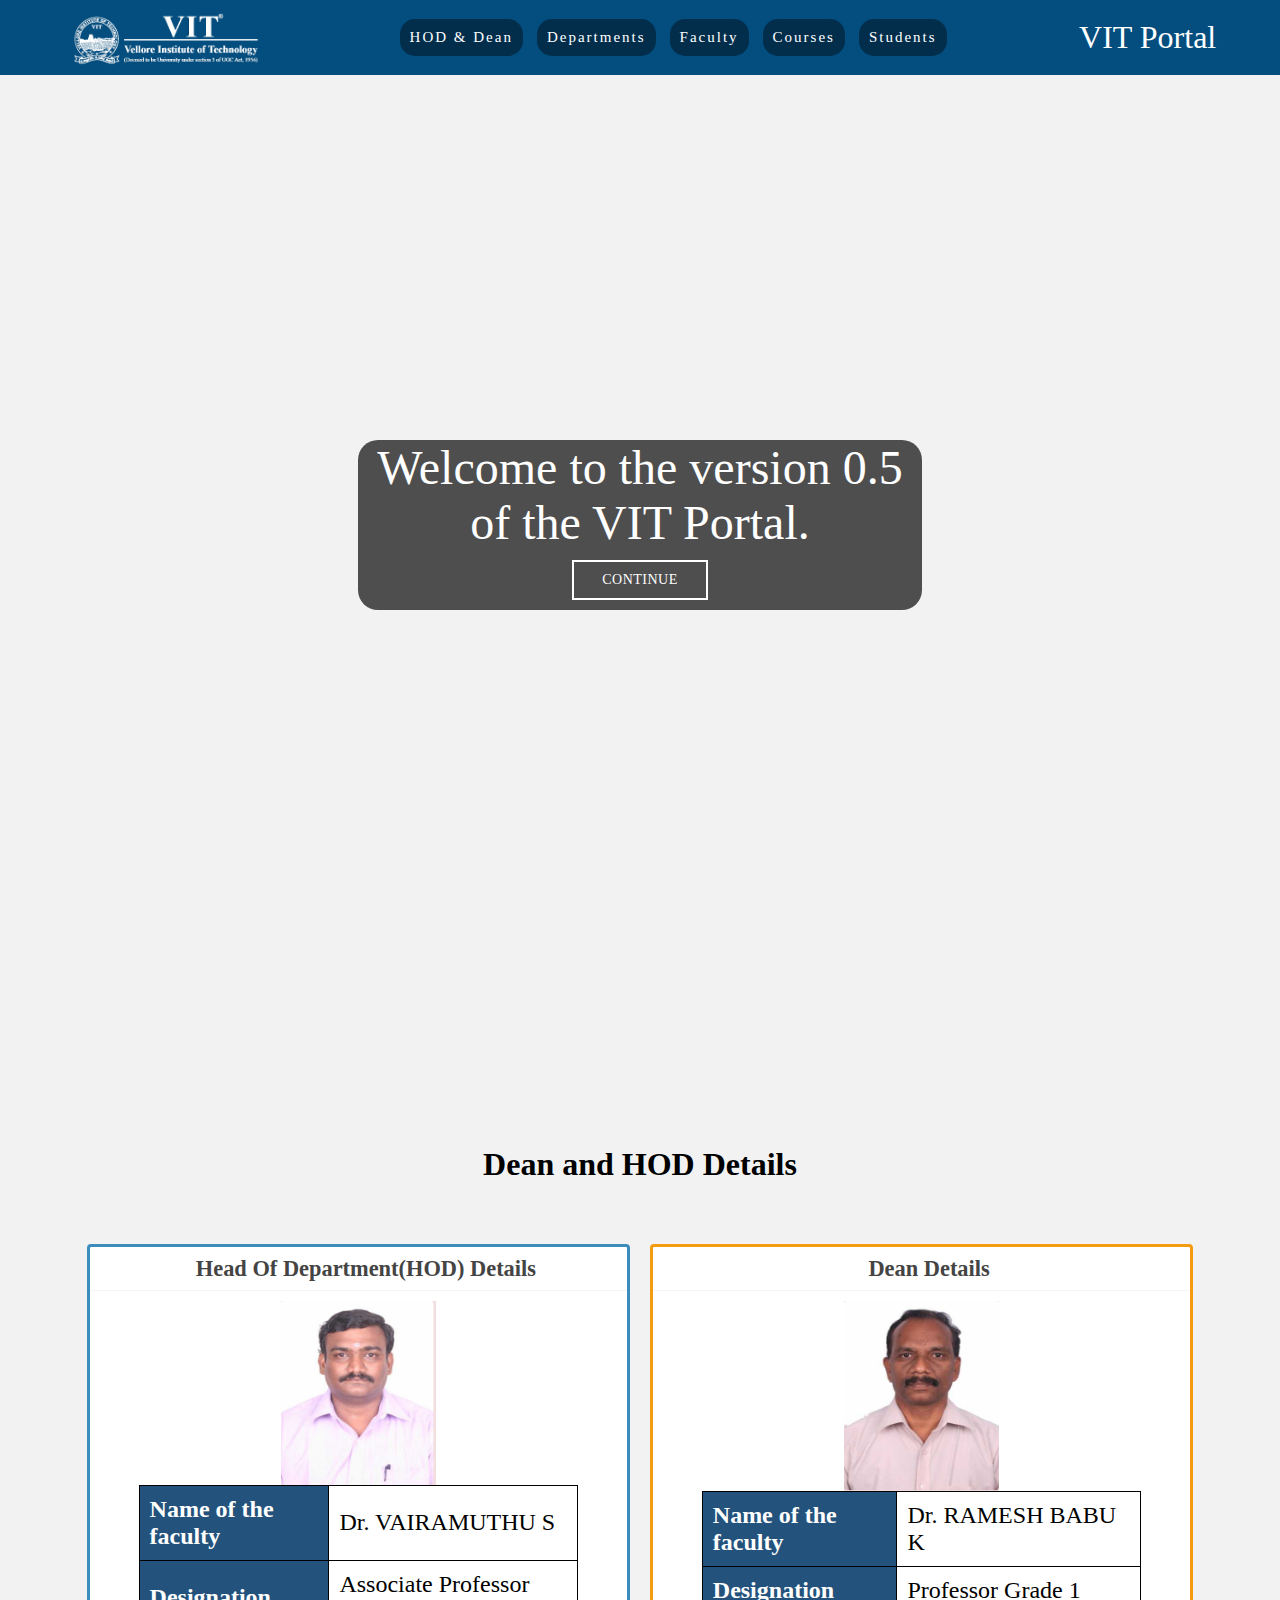
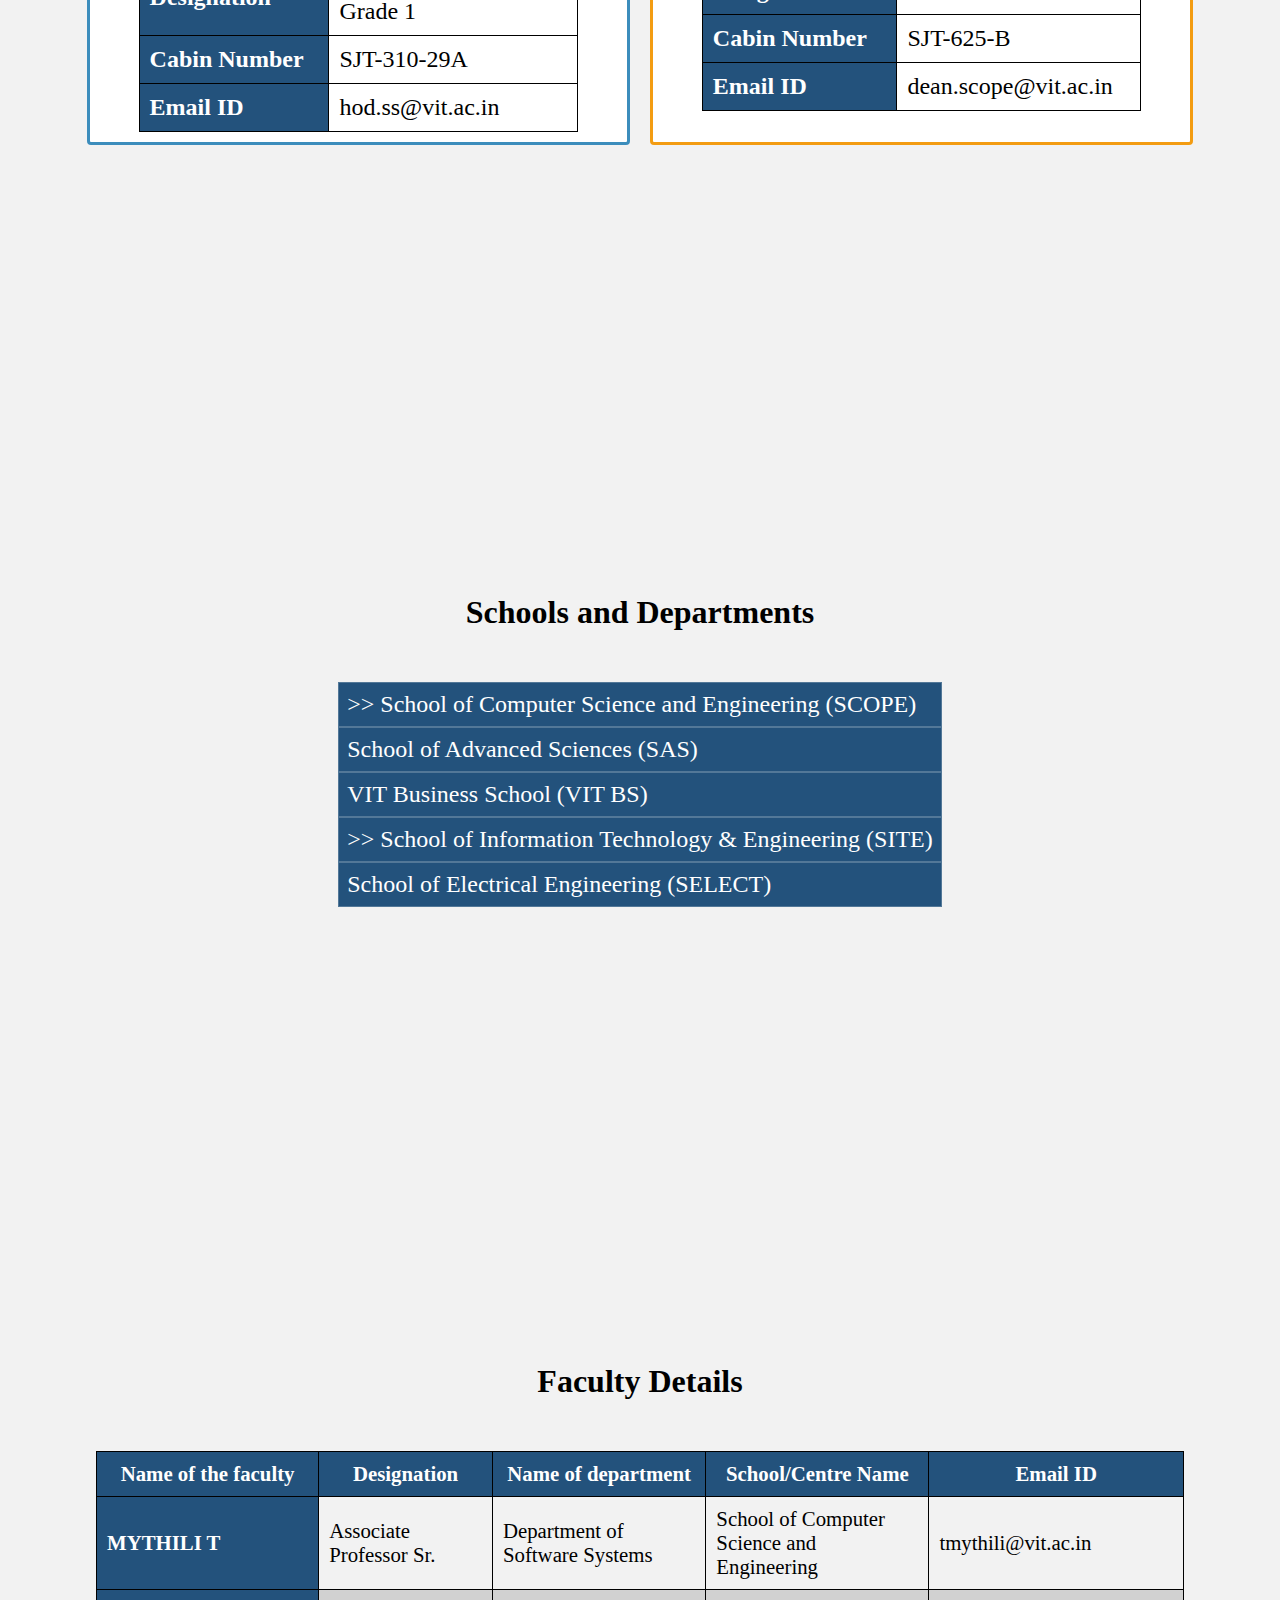
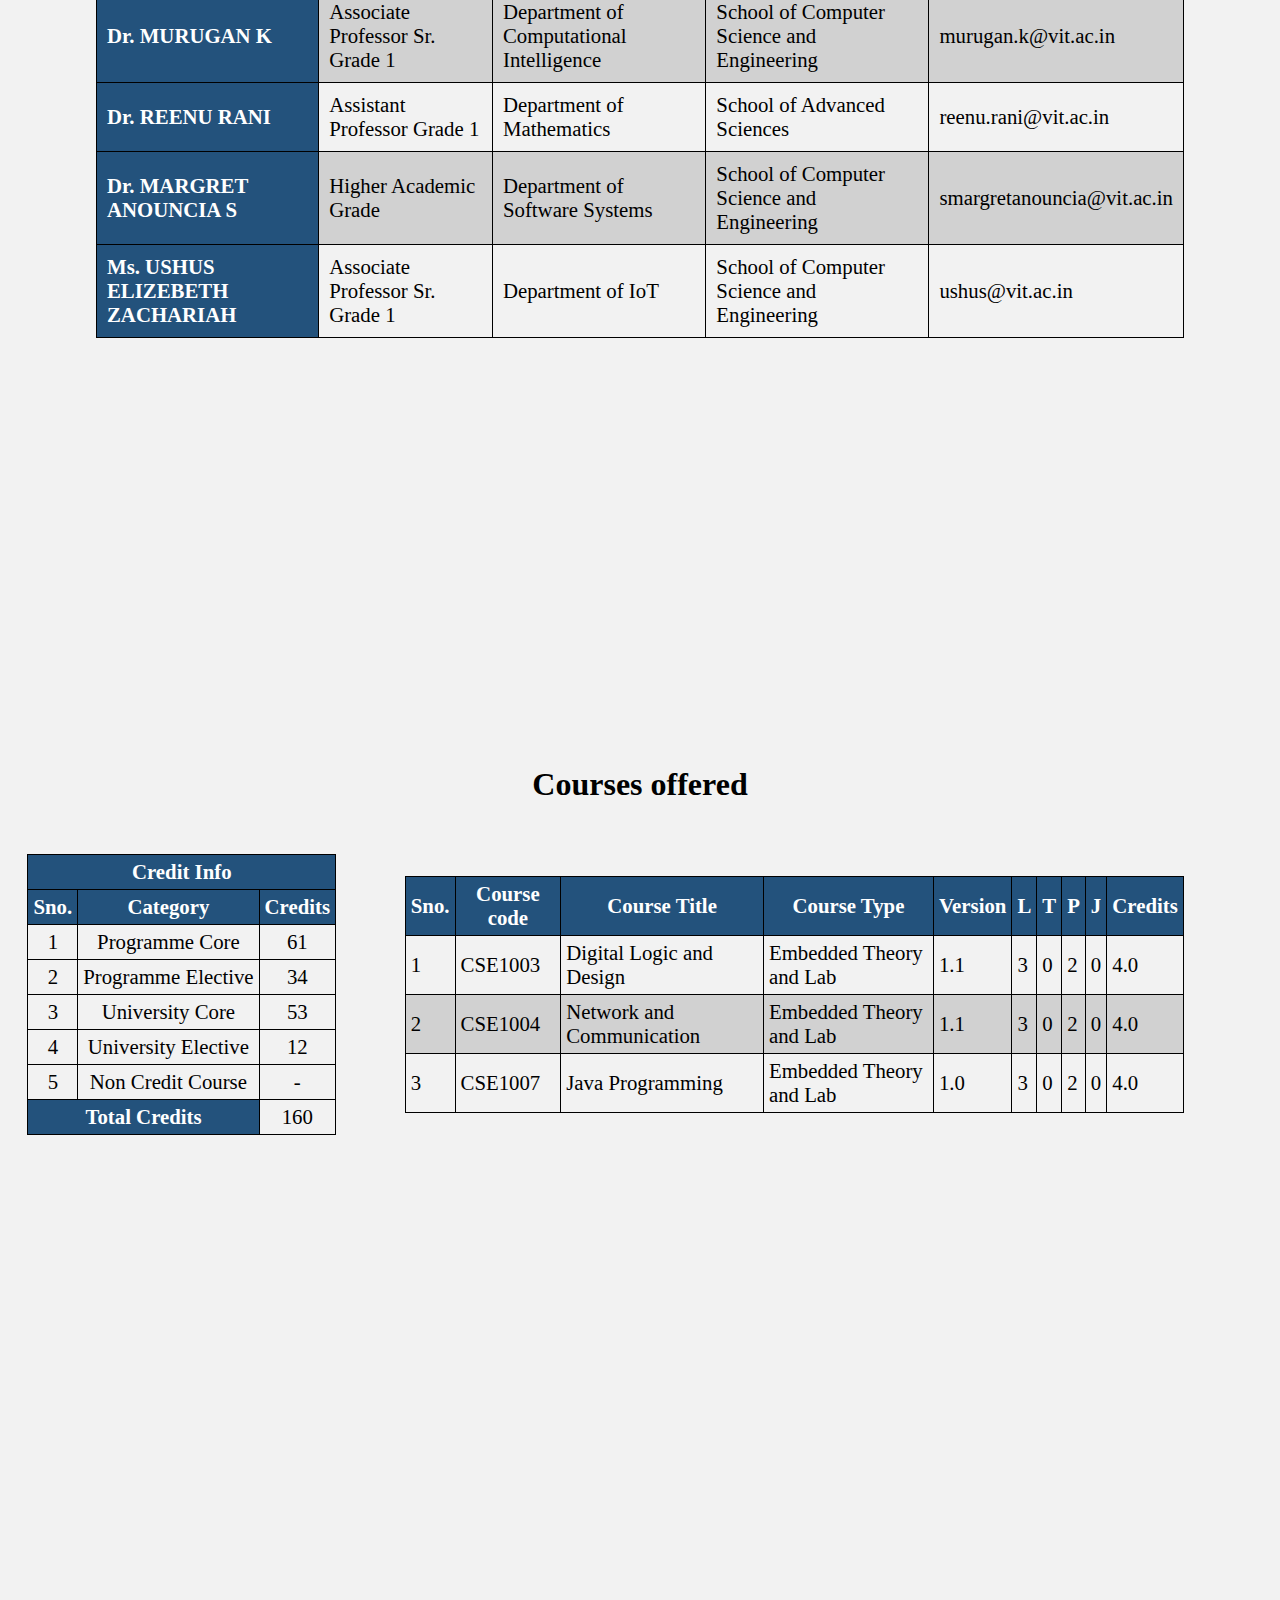
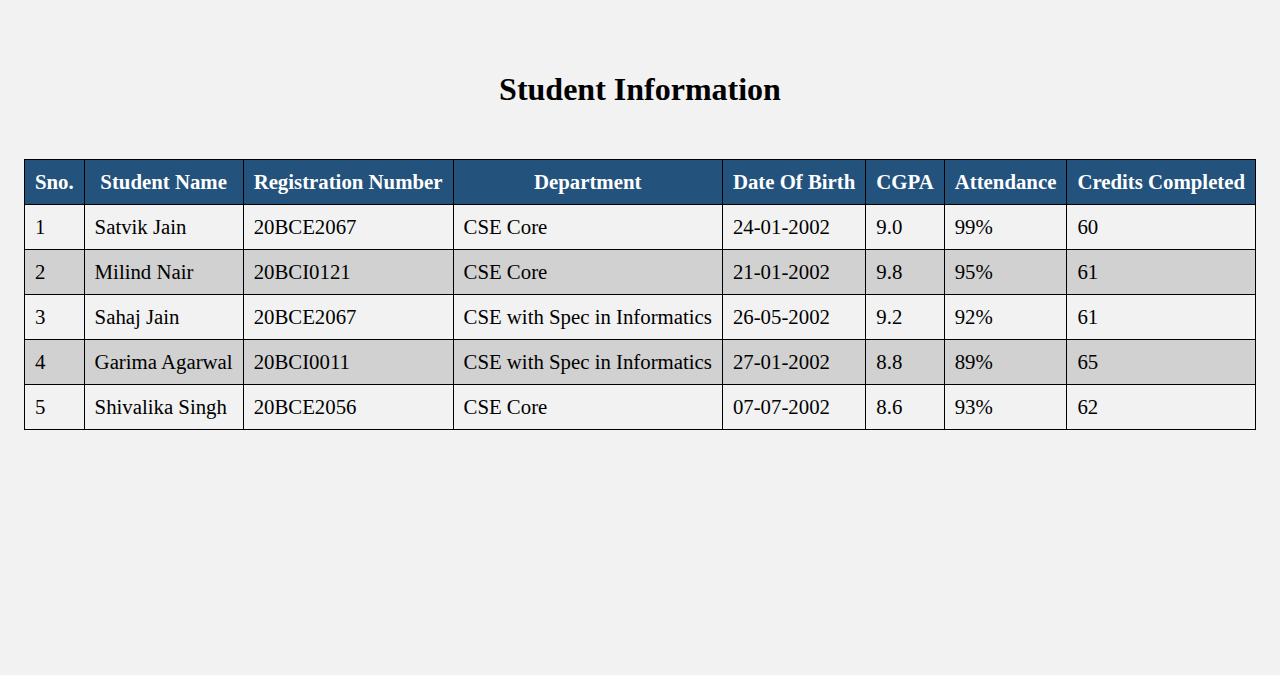
<file: index.html>
<!DOCTYPE html>
<html lang="en">

<head>
    <link rel="stylesheet" href="CSS/style.css">
    <title>VIT Portal</title>
</head>

<body>
    <!-- Navbar -->
    <nav id="navbar">
        <div id="logo">
            <a href="#home">
                <img src="Images/vitlogo.png" alt="VIT-LOGO">
            </a>
        </div>
        <div class="navb">
            <button type="button" onclick="window.location.href ='#hod';">HOD & Dean</button>
            <button type="button" onclick="window.location.href ='#dept';">Departments</button>
            <button type="button" onclick="window.location.href ='#fac';">Faculty</button>
            <button type="button" onclick="window.location.href ='#course';">Courses</button>
            <button type="button" onclick="window.location.href ='#stu';">Students</button>
        </div>
        <div class="place">
            <h1>
                VIT Portal
            </h1>
        </div>
    </nav>
    <section id="home">
        <div>
            Welcome to the version 0.5 of the VIT Portal.<br>
            <a href="#hod" class="btn">
                Continue
            </a>
        </div>
    </section>

    <!-- ------------HOD------------- -->
    <section id="hod">
        <h1 style="text-align: center; font-size: 2rem; margin: 4%;">Dean and HOD Details</h1>
        <div class="container">
            <div class="left">
                <div class="card c1">
                    <div class="head">
                        <h4>
                            Head Of Department(HOD) Details
                        </h4>
                    </div>
                    <div class="mid">
                        <img src="Images/hod.png" alt="Unavailable">
                        <table>
                            <tr>
                                <td class="blue">Name of the faculty</td><td class="pink">Dr. VAIRAMUTHU S</td>
                            </tr>
                            <tr>
                                <td class="blue">Designation</td><td class="pink">Associate Professor Grade 1</td>
                            </tr>
                            <tr>
                                <td class="blue">Cabin Number</td><td class="pink">SJT-310-29A</td>
                            </tr>
                            <tr>
                                <td class="blue">Email ID</td><td class="pink">hod.ss@vit.ac.in</td>
                            </tr>
                        </table>
                    </div>
                </div>
            </div>
            <div class="right">
                <div class="r-card">
                    <div class="r-head">
                        <h4>
                            Dean Details
                        </h4>
                    </div>
                    <div class="r-box">
                        <img src="Images/dean.png" alt="Unavailable">
                        <table>
                            <tr>
                                <td class="blue">Name of the faculty</td><td class="pink">Dr. RAMESH BABU K</td>
                            </tr>
                            <tr>
                                <td class="blue">Designation</td><td class="pink">Professor Grade 1</td>
                            </tr>
                            <tr>
                                <td class="blue">Cabin Number</td><td class="pink">SJT-625-B</td>
                            </tr>
                            <tr>
                                <td class="blue">Email ID</td><td class="pink">dean.scope@vit.ac.in</td>
                            </tr>
                        </table>
                    </div>
                </div>
            </div>
        </div>
    </section>

    <!-- -------------Department-------------- -->
    <section id="dept">
        <h1 style="text-align: center; font-size: 2rem; margin: 4%;">Schools and Departments</h1>
        <div>
            <ul>
                <li class="item"><a href="#">>> School of Computer Science and Engineering (SCOPE)</a>
                    <div class="sub-menu">
                        <ul>
                            <li><a href="#">Department of Analytics</a></li>
                            <li><a href="#">Department of Computational Intelligence</a></li>
                            <li><a href="#">Department of Database Systems</a></li>
                            <li><a href="#">Department of Software Systems</a></li>
                            <li><a href="#">Department of Information Security</a></li>
                            <li><a href="#">Department of IoT</a></li>
                        </ul>
                    </div>
                </li>
                <li class="item"><a href="#">School of Advanced Sciences (SAS)</a></li>
                <li class="item"><a href="#">VIT Business School (VIT BS)</a></li>
                <li class="item"><a href="#">>> School of Information Technology & Engineering (SITE)</a>
                    <div class="sub-menu">
                        <ul>
                            <li><a href="#">Smart Computing</a></li>
                            <li><a href="#">Software & Systems Engineering</a></li>
                            <li><a href="#">Information Technology</a></li>
                            <li><a href="#">Computer Applications</a></li>
                            <li><a href="#">Department of Information Security</a></li>
                            <li><a href="#">Digital Communications</a></li>
                        </ul>
                    </div>
                </li>
                <li class="item"><a href="#">School of Electrical Engineering (SELECT)</a></li>
            </ul>
        </div>
    </section>

    <!-- ---------Faculty--------- -->
    <section id="fac">
        <h1 style="text-align: center; font-size: 2rem; margin: 4%;">Faculty Details</h1>
        <div class="container2">
            <table style="font-size: 1.3rem;">
                <tr>
                    <th class="blue">Name of the faculty</th><th class="blue">Designation</th><th class="blue">Name of department</th>
                    <th class="blue">School/Centre Name</th><th class="blue">Email ID</th>
                </tr>
                <tr>
                    <td class="blue">MYTHILI T</td><td class="pink">Associate Professor Sr.</td>
                    <td class="pink">Department of Software Systems</td><td class="pink">School of Computer Science and Engineering</td> <td class="pink">tmythili@vit.ac.in</td>
                </tr>
                <tr class="pale">
                    <td class="blue">Dr. MURUGAN K</td><td class="pink">Associate Professor Sr. Grade 1</td>
                    <td class="pink">Department of Computational Intelligence</td>
                    <td class="pink">School of Computer Science and Engineering</td><td class="pink">murugan.k@vit.ac.in</td>
                </tr>
                <tr>
                    <td class="blue">Dr. REENU RANI</td><td class="pink">Assistant Professor Grade 1</td>
                    <td class="pink">Department of Mathematics</td><td class="pink">School of Advanced Sciences</td>
                    <td class="pink">reenu.rani@vit.ac.in</td>
                </tr>
                <tr class="pale">
                    <td class="blue">Dr. MARGRET ANOUNCIA S</td><td class="pink">Higher Academic Grade</td>
                    <td class="pink">Department of Software Systems</td><td class="pink">School of Computer Science and Engineering</td> <td class="pink">smargretanouncia@vit.ac.in</td>
                </tr>
                <tr>
                    <td class="blue">Ms. USHUS ELIZEBETH ZACHARIAH</td><td class="pink">Associate Professor Sr. Grade 1</td>
                    <td class="pink">Department of IoT</td><td class="pink">School of Computer Science and Engineering</td>
                    <td class="pink">ushus@vit.ac.in</td>
                </tr>
            </table>
        </div>
    </section>

    <!-- ----------Courses--------- -->
    <section id="course">
        <h1 style="text-align: center; font-size: 2rem; margin: 4%;">Courses offered</h1>
        <div class="container3">
            <div class="cred">
                <table style="width: 100%; text-align: center;">
                    <tr>
                        <th colspan="3" style="background-color:#23527c; color: white;">Credit Info</th>
                    </tr>
                    <tr>
                        <th style="background-color:#23527c; color: white;">Sno.</th>
                        <th style="background-color:#23527c; color: white;">Category</th>
                        <th style="background-color:#23527c; color: white;">Credits</th>
                    </tr>
                    <tr><td>1</td><td>Programme Core</td><td>61</td></tr>
                    <tr><td>2</td><td>Programme Elective</td><td>34</td></tr>
                    <tr><td>3</td><td>University Core</td><td>53</td></tr>
                    <tr><td>4</td><td>University Elective</td><td>12</td></tr>
                    <tr><td>5</td><td>Non Credit Course</td><td>-</td></tr>
                    <tr><th colspan="2">Total Credits</th><td>160</td></tr>
                </table>
            </div>
            <div class="cred1">
                <table>
                    <tr>
                        <th>Sno.</th><th>Course code</th><th>Course Title</th><th>Course Type</th><th>Version</th>
                        <th>L</th><th>T</th><th>P</th><th>J</th><th>Credits</th>
                    </tr>
                    <tr>
                        <td>1</td><td>CSE1003</td><td>Digital Logic and Design</td><td>Embedded Theory and Lab</td><td>1.1</td>
                        <td>3</td><td>0</td><td>2</td><td>0</td><td>4.0</td>
                    </tr>
                    <tr class="pale">
                        <td>2</td><td>CSE1004</td><td>Network and Communication</td><td>Embedded Theory and Lab</td><td>1.1</td>
                        <td>3</td><td>0</td><td>2</td><td>0</td><td>4.0</td>
                    </tr>
                    <tr>
                        <td>3</td><td>CSE1007</td><td>Java Programming</td><td>Embedded Theory and Lab</td><td>1.0</td>
                        <td>3</td><td>0</td><td>2</td><td>0</td><td>4.0</td>
                    </tr>
                </table>
            </div>
        </div>
    </section>

    <!-- --------------------Students-------------------- -->
    <section id="stu">
        <h1 style="text-align: center; font-size: 2rem; margin: 4%;">Student Information</h1>
        <div class="container4">
            <table style="width: 100%; font-size: 1.3rem;">
                <tr>
                    <th>Sno.</th><th>Student Name</th><th>Registration Number</th><th>Department</th><th>Date Of Birth</th>
                    <th>CGPA</th><th>Attendance</th><th>Credits Completed</th>
                </tr>
                <tr>
                    <td>1</td><td>Satvik Jain</td><td>20BCE2067</td><td>CSE Core</td><td>24-01-2002</td>
                    <td>9.0</td><td>99%</td><td>60</td>
                </tr>
                <tr class="pale">
                    <td>2</td><td>Milind Nair</td><td>20BCI0121</td><td>CSE Core</td><td>21-01-2002</td>
                    <td>9.8</td><td>95%</td><td>61</td>
                </tr>
                <tr>
                    <td>3</td><td>Sahaj Jain</td><td>20BCE2067</td><td>CSE with Spec in Informatics</td><td>26-05-2002</td>
                    <td>9.2</td><td>92%</td><td>61</td>
                </tr>
                <tr class="pale">
                    <td>4</td><td>Garima Agarwal</td><td>20BCI0011</td><td>CSE with Spec in Informatics</td><td>27-01-2002</td>
                    <td>8.8</td><td>89%</td><td>65</td>
                </tr>
                <tr>
                    <td>5</td><td>Shivalika Singh</td><td>20BCE2056</td><td>CSE Core</td><td>07-07-2002</td>
                    <td>8.6</td><td>93%</td><td>62</td>
                </tr>
            </table>
        </div>
    </section>
</body>
</html>
</file>
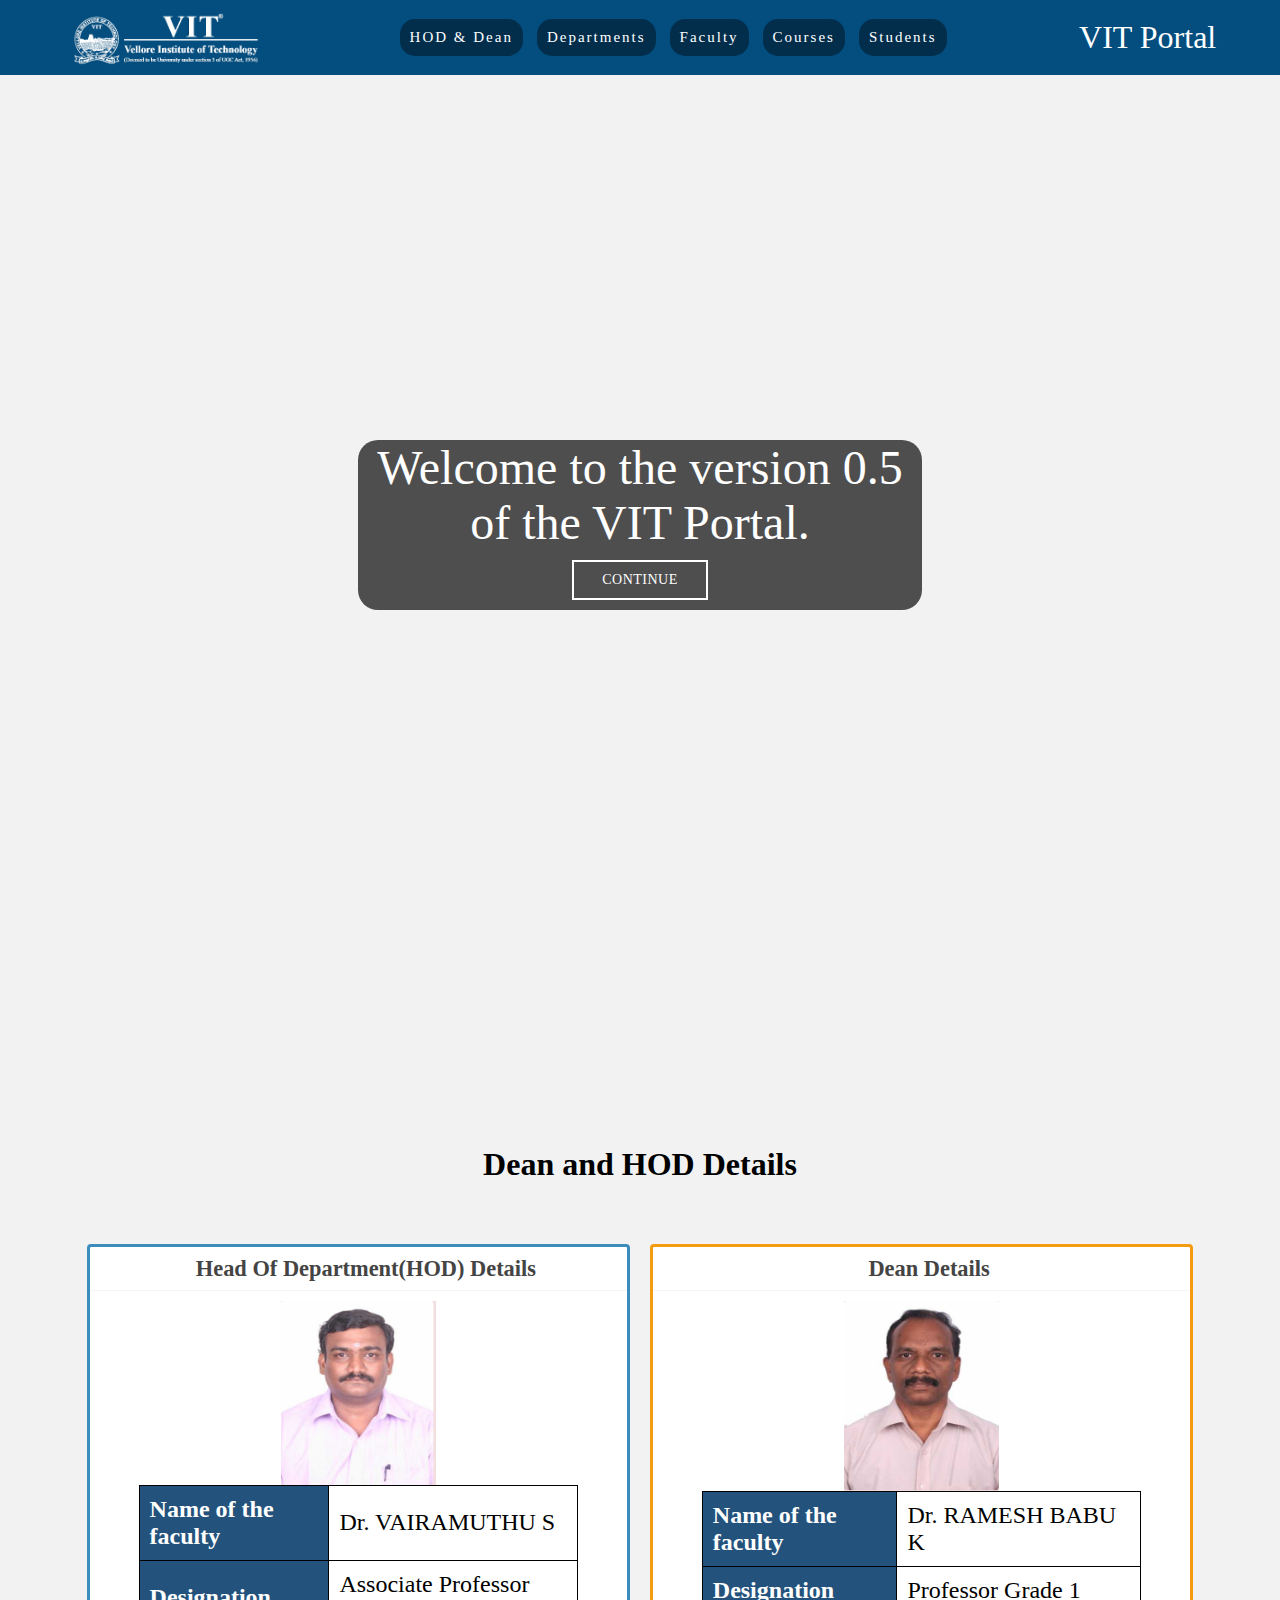
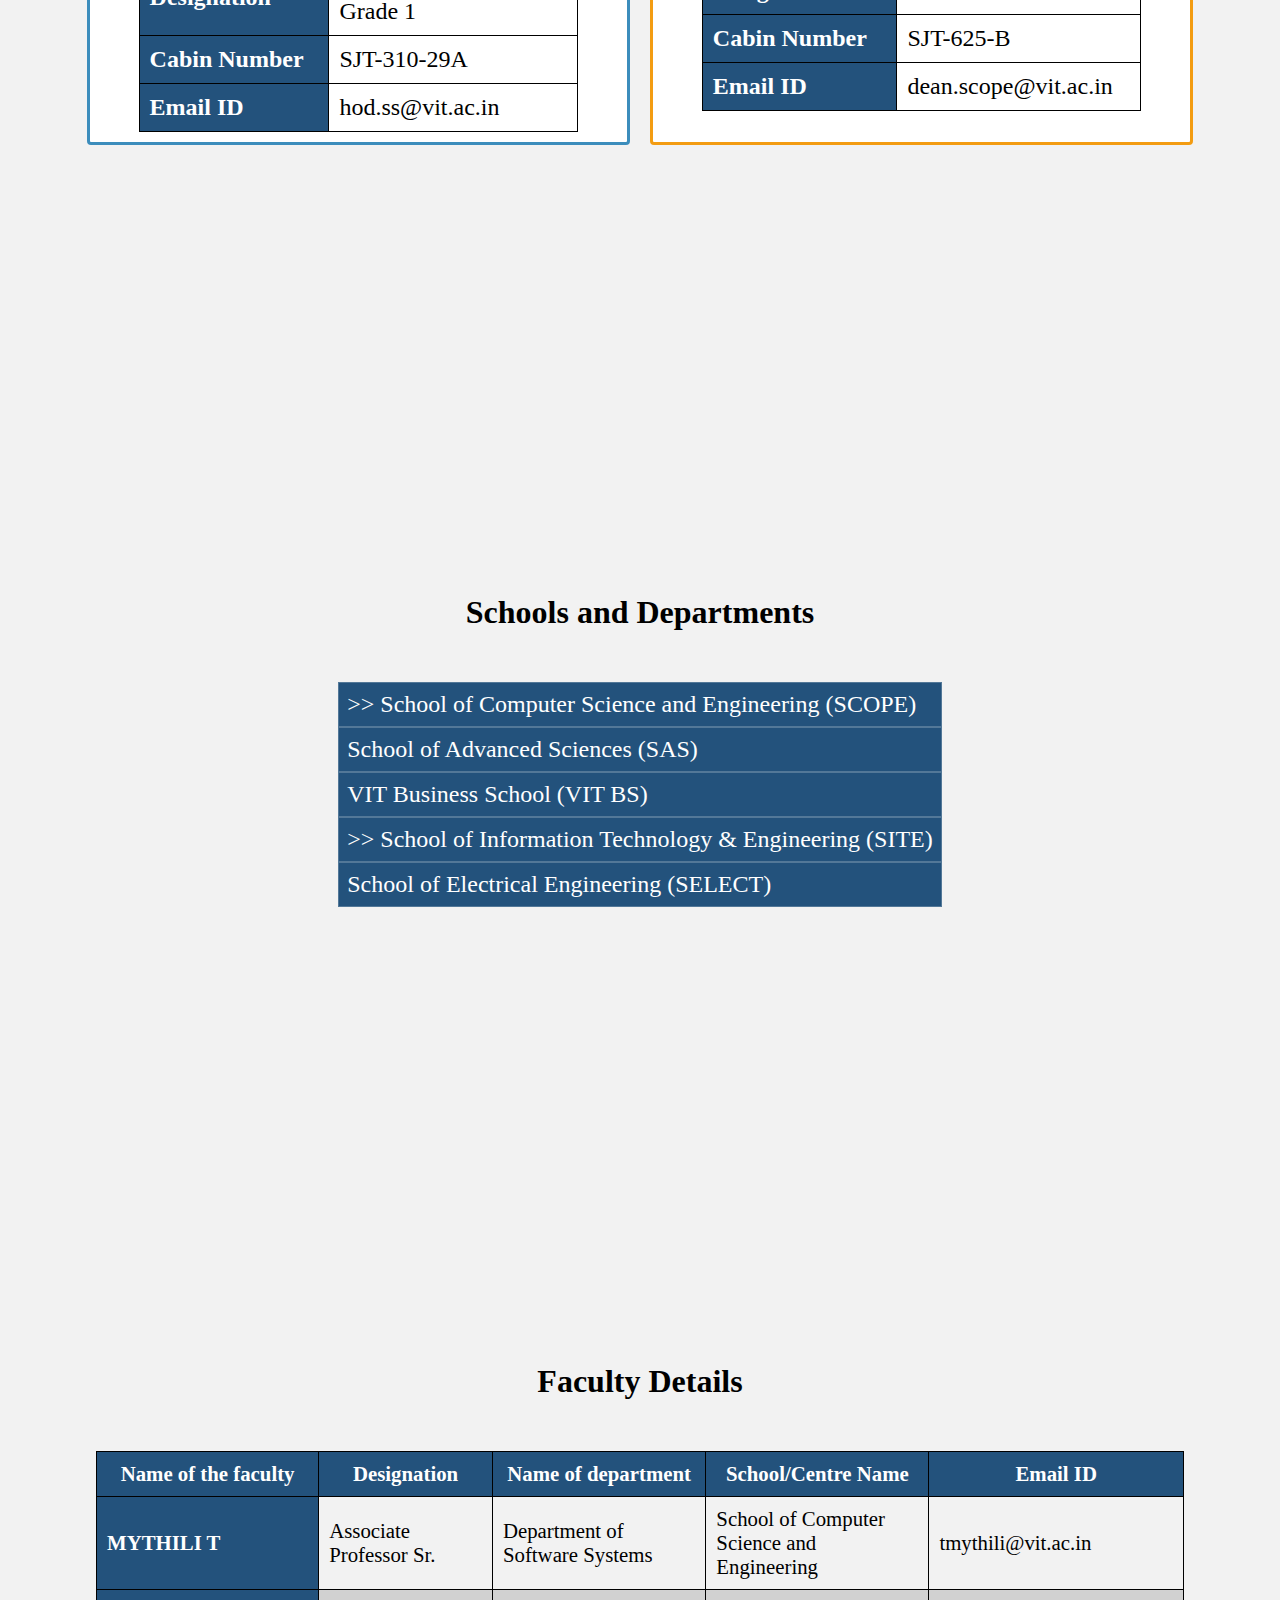
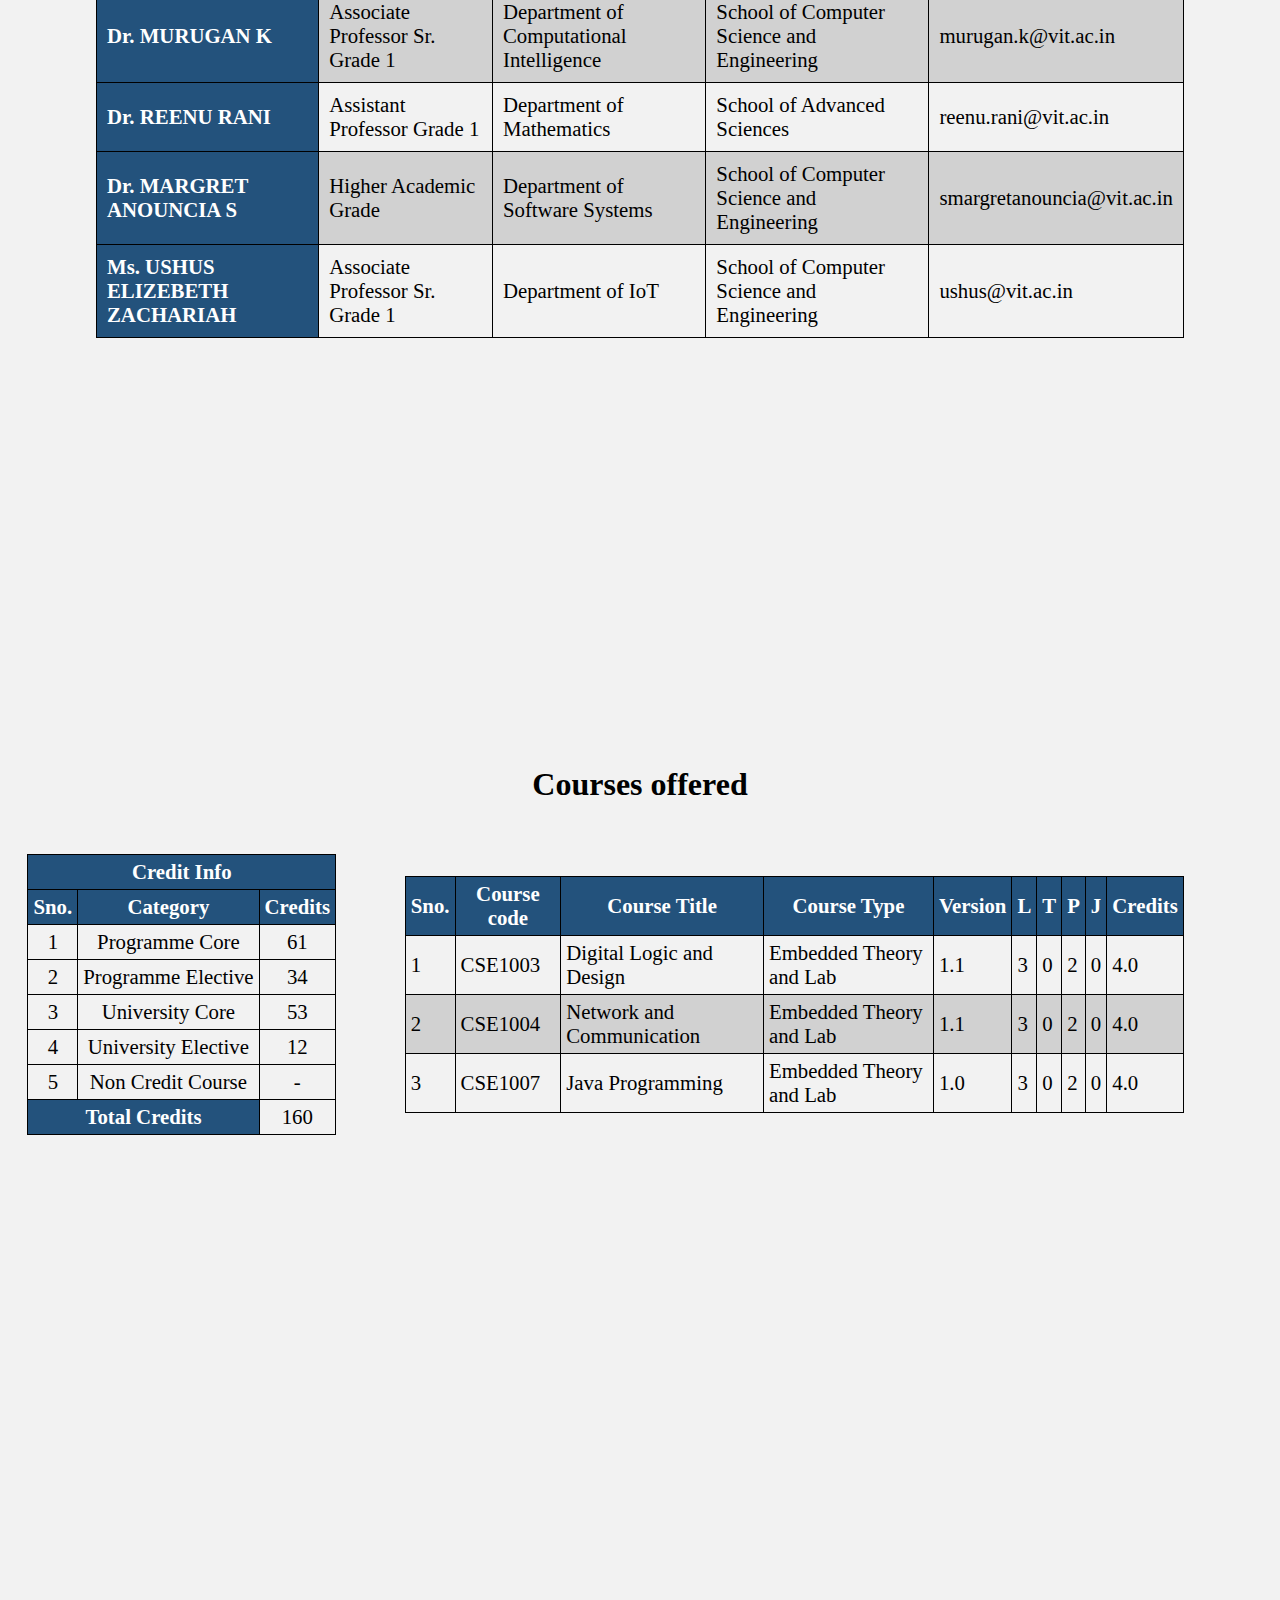
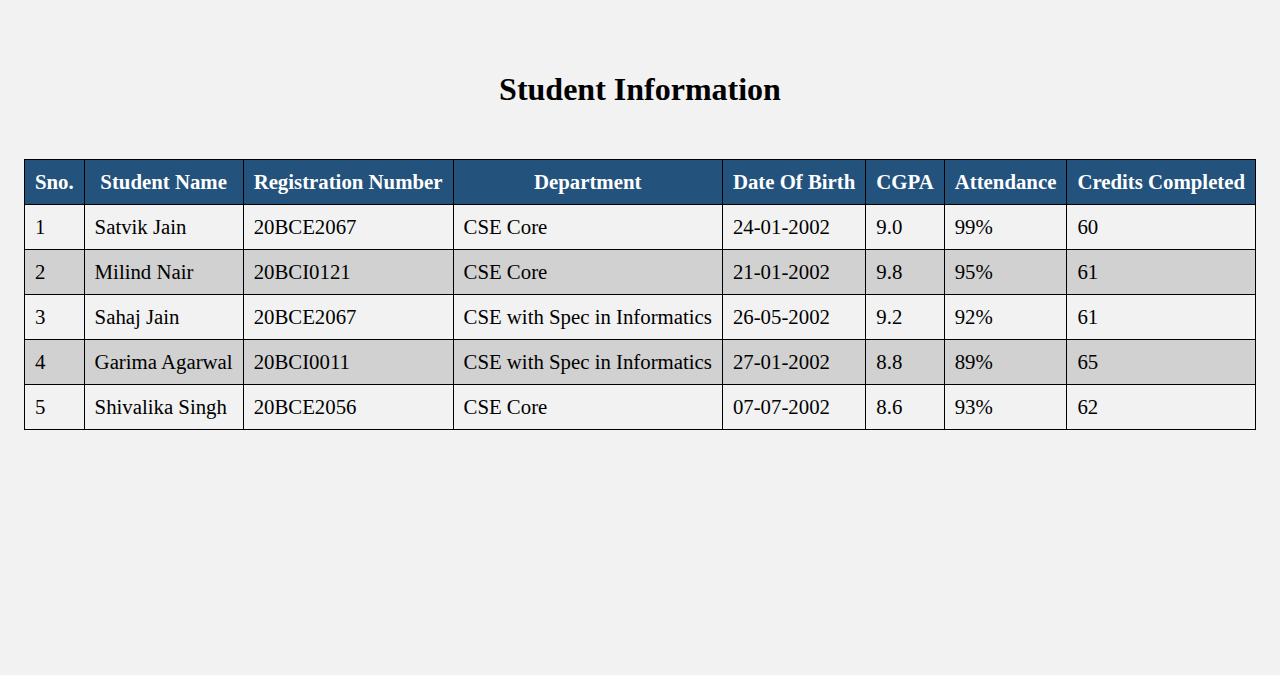
<file: HTML/index.html>
<!DOCTYPE html>
<html lang="en">

<head>
    <link rel="stylesheet" href="../CSS/style.css">
    <title>VIT Portal</title>
</head>

<body>
    <!-- Navbar -->
    <nav id="navbar">
        <div id="logo">
            <a href="#home">
                <img src="../Images/vitlogo.png" alt="VIT-LOGO">
            </a>
        </div>
        <div class="navb">
            <button type="button" onclick="window.location.href ='#hod';">HOD & Dean</button>
            <button type="button" onclick="window.location.href ='#dept';">Departments</button>
            <button type="button" onclick="window.location.href ='#fac';">Faculty</button>
            <button type="button" onclick="window.location.href ='#course';">Courses</button>
            <button type="button" onclick="window.location.href ='#stu';">Students</button>
        </div>
        <div class="place">
            <h1>
                VIT Portal
            </h1>
        </div>
    </nav>
    <section id="home">
        <div>
            Welcome to the version 0.5 of the VIT Portal.<br>
            <a href="#hod" class="btn">
                Continue
            </a>
        </div>
    </section>

    <!-- ------------HOD------------- -->
    <section id="hod">
        <h1 style="text-align: center; font-size: 2rem; margin: 4%;">Dean and HOD Details</h1>
        <div class="container">
            <div class="left">
                <div class="card c1">
                    <div class="head">
                        <h4>
                            Head Of Department(HOD) Details
                        </h4>
                    </div>
                    <div class="mid">
                        <img src="../Images/hod.png" alt="Unavailable">
                        <table>
                            <tr>
                                <td class="blue">Name of the faculty</td><td class="pink">Dr. VAIRAMUTHU S</td>
                            </tr>
                            <tr>
                                <td class="blue">Designation</td><td class="pink">Associate Professor Grade 1</td>
                            </tr>
                            <tr>
                                <td class="blue">Cabin Number</td><td class="pink">SJT-310-29A</td>
                            </tr>
                            <tr>
                                <td class="blue">Email ID</td><td class="pink">hod.ss@vit.ac.in</td>
                            </tr>
                        </table>
                    </div>
                </div>
            </div>
            <div class="right">
                <div class="r-card">
                    <div class="r-head">
                        <h4>
                            Dean Details
                        </h4>
                    </div>
                    <div class="r-box">
                        <img src="../Images/dean.png" alt="Unavailable">
                        <table>
                            <tr>
                                <td class="blue">Name of the faculty</td><td class="pink">Dr. RAMESH BABU K</td>
                            </tr>
                            <tr>
                                <td class="blue">Designation</td><td class="pink">Professor Grade 1</td>
                            </tr>
                            <tr>
                                <td class="blue">Cabin Number</td><td class="pink">SJT-625-B</td>
                            </tr>
                            <tr>
                                <td class="blue">Email ID</td><td class="pink">dean.scope@vit.ac.in</td>
                            </tr>
                        </table>
                    </div>
                </div>
            </div>
        </div>
    </section>

    <!-- -------------Department-------------- -->
    <section id="dept">
        <h1 style="text-align: center; font-size: 2rem; margin: 4%;">Schools and Departments</h1>
        <div>
            <ul>
                <li class="item"><a href="#">>> School of Computer Science and Engineering (SCOPE)</a>
                    <div class="sub-menu">
                        <ul>
                            <li><a href="#">Department of Analytics</a></li>
                            <li><a href="#">Department of Computational Intelligence</a></li>
                            <li><a href="#">Department of Database Systems</a></li>
                            <li><a href="#">Department of Software Systems</a></li>
                            <li><a href="#">Department of Information Security</a></li>
                            <li><a href="#">Department of IoT</a></li>
                        </ul>
                    </div>
                </li>
                <li class="item"><a href="#">School of Advanced Sciences (SAS)</a></li>
                <li class="item"><a href="#">VIT Business School (VIT BS)</a></li>
                <li class="item"><a href="#">>> School of Information Technology & Engineering (SITE)</a>
                    <div class="sub-menu">
                        <ul>
                            <li><a href="#">Smart Computing</a></li>
                            <li><a href="#">Software & Systems Engineering</a></li>
                            <li><a href="#">Information Technology</a></li>
                            <li><a href="#">Computer Applications</a></li>
                            <li><a href="#">Department of Information Security</a></li>
                            <li><a href="#">Digital Communications</a></li>
                        </ul>
                    </div>
                </li>
                <li class="item"><a href="#">School of Electrical Engineering (SELECT)</a></li>
            </ul>
        </div>
    </section>

    <!-- ---------Faculty--------- -->
    <section id="fac">
        <h1 style="text-align: center; font-size: 2rem; margin: 4%;">Faculty Details</h1>
        <div class="container2">
            <table style="font-size: 1.3rem;">
                <tr>
                    <th class="blue">Name of the faculty</th><th class="blue">Designation</th><th class="blue">Name of department</th>
                    <th class="blue">School/Centre Name</th><th class="blue">Email ID</th>
                </tr>
                <tr>
                    <td class="blue">MYTHILI T</td><td class="pink">Associate Professor Sr.</td>
                    <td class="pink">Department of Software Systems</td><td class="pink">School of Computer Science and Engineering</td> <td class="pink">tmythili@vit.ac.in</td>
                </tr>
                <tr class="pale">
                    <td class="blue">Dr. MURUGAN K</td><td class="pink">Associate Professor Sr. Grade 1</td>
                    <td class="pink">Department of Computational Intelligence</td>
                    <td class="pink">School of Computer Science and Engineering</td><td class="pink">murugan.k@vit.ac.in</td>
                </tr>
                <tr>
                    <td class="blue">Dr. REENU RANI</td><td class="pink">Assistant Professor Grade 1</td>
                    <td class="pink">Department of Mathematics</td><td class="pink">School of Advanced Sciences</td>
                    <td class="pink">reenu.rani@vit.ac.in</td>
                </tr>
                <tr class="pale">
                    <td class="blue">Dr. MARGRET ANOUNCIA S</td><td class="pink">Higher Academic Grade</td>
                    <td class="pink">Department of Software Systems</td><td class="pink">School of Computer Science and Engineering</td> <td class="pink">smargretanouncia@vit.ac.in</td>
                </tr>
                <tr>
                    <td class="blue">Ms. USHUS ELIZEBETH ZACHARIAH</td><td class="pink">Associate Professor Sr. Grade 1</td>
                    <td class="pink">Department of IoT</td><td class="pink">School of Computer Science and Engineering</td>
                    <td class="pink">ushus@vit.ac.in</td>
                </tr>
            </table>
        </div>
    </section>

    <!-- ----------Courses--------- -->
    <section id="course">
        <h1 style="text-align: center; font-size: 2rem; margin: 4%;">Courses offered</h1>
        <div class="container3">
            <div class="cred">
                <table style="width: 100%; text-align: center;">
                    <tr>
                        <th colspan="3" style="background-color:#23527c; color: white;">Credit Info</th>
                    </tr>
                    <tr>
                        <th style="background-color:#23527c; color: white;">Sno.</th>
                        <th style="background-color:#23527c; color: white;">Category</th>
                        <th style="background-color:#23527c; color: white;">Credits</th>
                    </tr>
                    <tr><td>1</td><td>Programme Core</td><td>61</td></tr>
                    <tr><td>2</td><td>Programme Elective</td><td>34</td></tr>
                    <tr><td>3</td><td>University Core</td><td>53</td></tr>
                    <tr><td>4</td><td>University Elective</td><td>12</td></tr>
                    <tr><td>5</td><td>Non Credit Course</td><td>-</td></tr>
                    <tr><th colspan="2">Total Credits</th><td>160</td></tr>
                </table>
            </div>
            <div class="cred1">
                <table>
                    <tr>
                        <th>Sno.</th><th>Course code</th><th>Course Title</th><th>Course Type</th><th>Version</th>
                        <th>L</th><th>T</th><th>P</th><th>J</th><th>Credits</th>
                    </tr>
                    <tr>
                        <td>1</td><td>CSE1003</td><td>Digital Logic and Design</td><td>Embedded Theory and Lab</td><td>1.1</td>
                        <td>3</td><td>0</td><td>2</td><td>0</td><td>4.0</td>
                    </tr>
                    <tr class="pale">
                        <td>2</td><td>CSE1004</td><td>Network and Communication</td><td>Embedded Theory and Lab</td><td>1.1</td>
                        <td>3</td><td>0</td><td>2</td><td>0</td><td>4.0</td>
                    </tr>
                    <tr>
                        <td>3</td><td>CSE1007</td><td>Java Programming</td><td>Embedded Theory and Lab</td><td>1.0</td>
                        <td>3</td><td>0</td><td>2</td><td>0</td><td>4.0</td>
                    </tr>
                </table>
            </div>
        </div>
    </section>

    <!-- --------------------Students-------------------- -->
    <section id="stu">
        <h1 style="text-align: center; font-size: 2rem; margin: 4%;">Student Information</h1>
        <div class="container4">
            <table style="width: 100%; font-size: 1.3rem;">
                <tr>
                    <th>Sno.</th><th>Student Name</th><th>Registration Number</th><th>Department</th><th>Date Of Birth</th>
                    <th>CGPA</th><th>Attendance</th><th>Credits Completed</th>
                </tr>
                <tr>
                    <td>1</td><td>Satvik Jain</td><td>20BCE2067</td><td>CSE Core</td><td>24-01-2002</td>
                    <td>9.0</td><td>99%</td><td>60</td>
                </tr>
                <tr class="pale">
                    <td>2</td><td>Milind Nair</td><td>20BCI0121</td><td>CSE Core</td><td>21-01-2002</td>
                    <td>9.8</td><td>95%</td><td>61</td>
                </tr>
                <tr>
                    <td>3</td><td>Sahaj Jain</td><td>20BCE2067</td><td>CSE with Spec in Informatics</td><td>26-05-2002</td>
                    <td>9.2</td><td>92%</td><td>61</td>
                </tr>
                <tr class="pale">
                    <td>4</td><td>Garima Agarwal</td><td>20BCI0011</td><td>CSE with Spec in Informatics</td><td>27-01-2002</td>
                    <td>8.8</td><td>89%</td><td>65</td>
                </tr>
                <tr>
                    <td>5</td><td>Shivalika Singh</td><td>20BCE2056</td><td>CSE Core</td><td>07-07-2002</td>
                    <td>8.6</td><td>93%</td><td>62</td>
                </tr>
            </table>
        </div>
    </section>
</body>
</html>
</file>
<file: CSS/style.css>
*{
    padding: 0;
    margin: 0;
}
html{
    scroll-behavior: smooth;
}
#navbar{
    display: flex;
    justify-content: space-around;
    color: white;
    align-items: center;
    position: sticky;
    top: 0px;
    z-index: 1;
}
#navbar::before{
    content: "";
    background-color:#044e7f;
    position: absolute;
    top:0px;
    left:0px;
    height: 100%;
    width:100%;
    z-index: -1;
}
.navb button{
    margin: 5px;
    padding: 10px;
    border-radius: 15px;
    background-color: #00000066;
    color: white;
    border: black;
    letter-spacing: 2px;
    font-size: 15px;
    font-family: auto;
    cursor: pointer;
}
.navb button:hover{
    background-color: black;
    transition: 0.7s;
    padding: 15px;
}
#logo img{
    height: 65px;
    margin: 3px 6px;
}
.place h1{
    font-weight: normal;
    font-size: 2rem;
}

/*----------------Home------------------*/
body{
    background-color: #f2f2f2;
}
#home{
    height: 100vh;
    display: flex;
    flex-direction: column;
    justify-content: center;
    align-items: center;
    background: url('https://vit.ac.in/sites/all/themes/vittheme/images/about_banner.jpg');
    background-size: cover;
}
#home div{
    display: flex;
    flex-direction: column;
    justify-content: center;
    align-items: center;
    background-color: #000000ad;
    width: 44%;
    text-align: center;
    border-radius: 20px;
    font-size: 3rem;
    color: white;
}
#home a{
    text-decoration: none;
    color: white;
}
#home .btn{
    text-transform: uppercase;
    font-weight: 500;
    font-size: 14px;
    letter-spacing: 0.5px;
    display: inline-block;
    padding: 10px 28px;
    transition: 0.5s;
    border: 2px solid #fff;
    color: #fff;
    text-decoration-line: none;
    margin: 10px;
}
#home .btn:hover {
    background: #2196f3;
    border-color: #0c23a3;
}

/*----------------HOD------------------*/
#hod{
    height: 100vh;
    display: flex;
    flex-direction: column;
    justify-content: center;
}
.container{
    display: flex;
    margin: 0 6%;
}
.left{
    display: flex;
    flex-direction: column;
    width: 50%;
}
.right{
    display: flex;
    width: 50%;
}
.card{
    background-color: white;
    border-radius: 4px;
    margin: 10px 10px;
    display: flex;
    flex-direction: column;
}
.c1{
    border: 3px solid #3c8dbc;
}
.head{
    color: #444;
    display: block;
    position: relative;
    text-align: center;
    margin: 0px;
    padding: 0px 0px 0px 15px;
    height: auto;
    overflow: hidden;
    border-bottom: 1px solid #f4f4f4;
}
.head h4{
    margin: 8.5px 0px;
    font-size: 1.4rem;
}
.mid{
    padding: 10px;
    display: flex;
    align-items: center;
    justify-content: center;
    flex-direction: column;
}
.mid img{
    width: 155px;
}
.r-card{
    width: 100%;
    background-color: white;
    border: 3px solid #f39c12;
    border-radius: 4px;
    margin: 10px 10px;
    display: flex;
    flex-direction: column;    
}
.r-head{
    color: #444;
    display: block;
    position: relative;
    margin: 0px;
    padding: 0px 0px 0px 15px;
    height: auto;
    overflow: hidden;
    text-align: center;
    border-bottom: 1px solid #f4f4f4;
}
.r-head h4{
    margin: 8.5px 0px;
    font-size: 1.4rem;
}
.r-box{
    padding: 10px;
    display: flex;
    align-items: center;
    justify-content: center;
    flex-direction: column;
}
.r-box img{
    width: 155px;
}
table{
    width: 85%;
    font-size: 1.5rem;
    border-collapse: collapse;
}
table,td,th{
    border:1px solid rgb(0, 0, 0);
}
td,th{
    padding: 10px;
}
.blue{
    font-weight: bold;
    background-color: #23527c;
    color: white
}
.pale{
    background-color: #d1d1d1;
}

/* -----------------Department------------------ */
#dept{
    height: 100vh;
    display: flex;
    align-items: center;
    justify-content: center;
    flex-direction: column;
}
#dept div{
    background-color: #23527c;
}
#dept ul li{
    list-style: none;
    font-size: 1.5rem;
    border: 1px solid #ffffff38;
    padding: 8px;
}
#dept div ul li a{
    text-decoration: none;
    color: white;
}
.sub-menu{
    display: none;
}
#dept ul li:hover .sub-menu{
    display: block;
    transition: 0.8s;
    background-color:rgba(0,0,0,0.7);
}
#dept ul li:hover .sub-menu ul{
    display: block;
    text-align: center;
}
#dept ul li:hover .sub-menu ul li a{
    padding: 5px;
}

/* -------------------Faculty------------------- */
#fac{
    height: 100vh;
    display: flex;
    align-items: center;
    justify-content: center;
    flex-direction: column;
}
.container2{
    display: flex;
    align-items: center;
    justify-content: center;
}

/* -------------------Courses------------------- */
#course{
    height: 100vh;
    display: flex;
    align-items: center;
    justify-content: center;
    flex-direction: column;
}
.container3,.cred,.cred1{
    display: flex;
    align-items: center;
    justify-content: center;
}
.cred th,.cred1 th{
    background-color: #23527c;
    color: white;
}
.cred th,.cred1 th,.cred td,.cred1 td{
    padding: 5px; 
    font-size: 1.3rem;   
}

/* --------------------Students-------------------- */
#stu{
    height: 100vh;
    display: flex;
    align-items: center;
    justify-content: center;
    flex-direction: column;
}
.container4{
    display: flex;
    justify-content: center;
    align-items: center;
}
.container4 th{
    background-color: #23527c;
    color: white;
}
</file>
